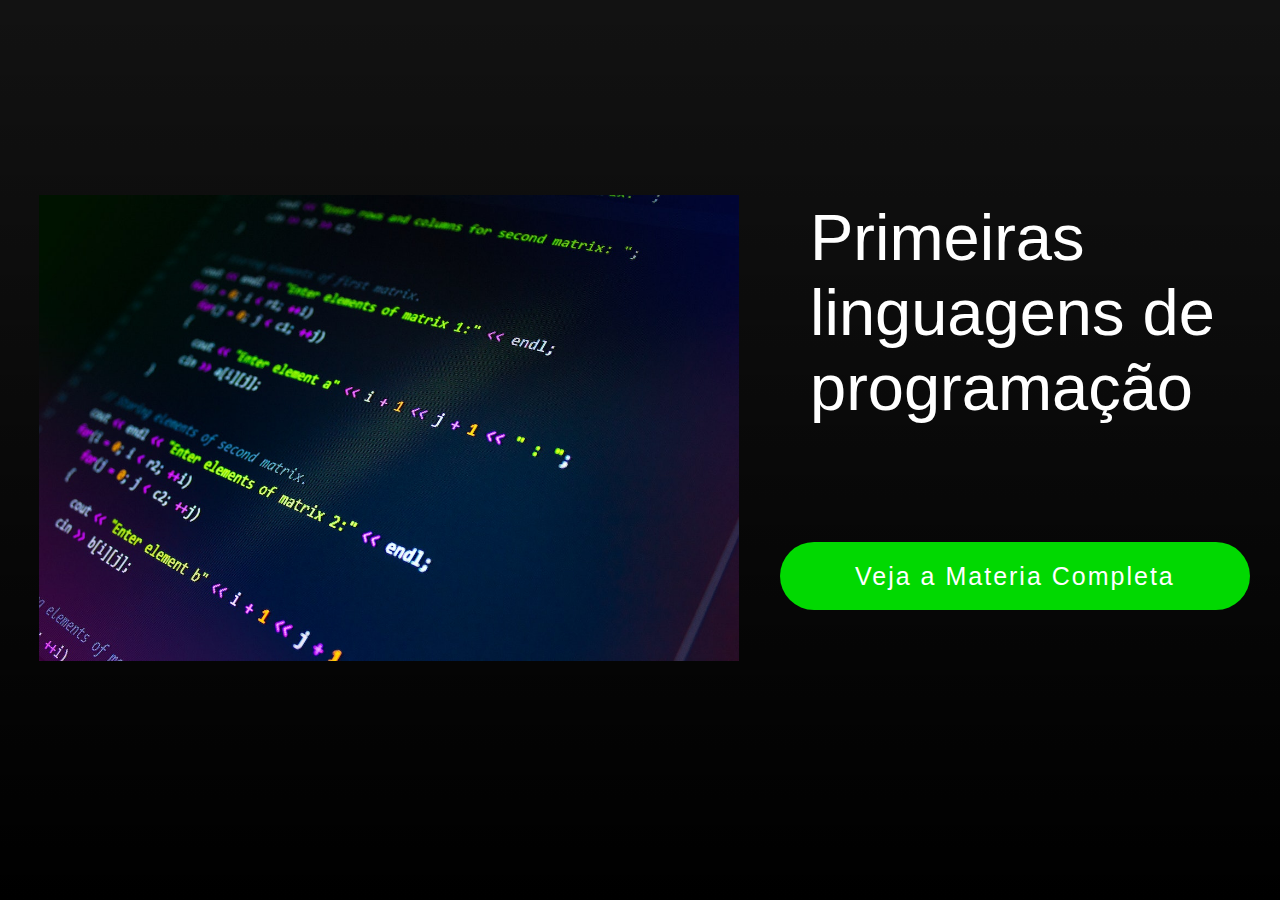
<file: index.html>
<!DOCTYPE html>
<html lang="pt-br">

<head>
    <meta charset="UTF-8">
    <meta http-equiv="X-UA-Compatible" content="IE=edge">
    <meta name="viewport" content="width=device-width, initial-scale=1.0">
    <link rel="shortcut icon" href="icons/favicon(2).ico" type="image/x-icon">
    <link rel="stylesheet" href="inicio.css">
    <link rel="stylesheet" href="responsive2.css">
    <title>Pagina Inicial</title>
</head>

<body>

    <main>
        <div class="conteudo">

            <div class="img">
                <img class="imagem" src="img/iniciomoux-1102797.jpg" alt="Programação">
            </div>


            <div class="container">
                <p>Primeiras linguagens de programação</p>
                <a href="2pagina.html">Veja a Materia Completa</a>
            </div>












        </div>


    </main>








</body>

</html>
</file>
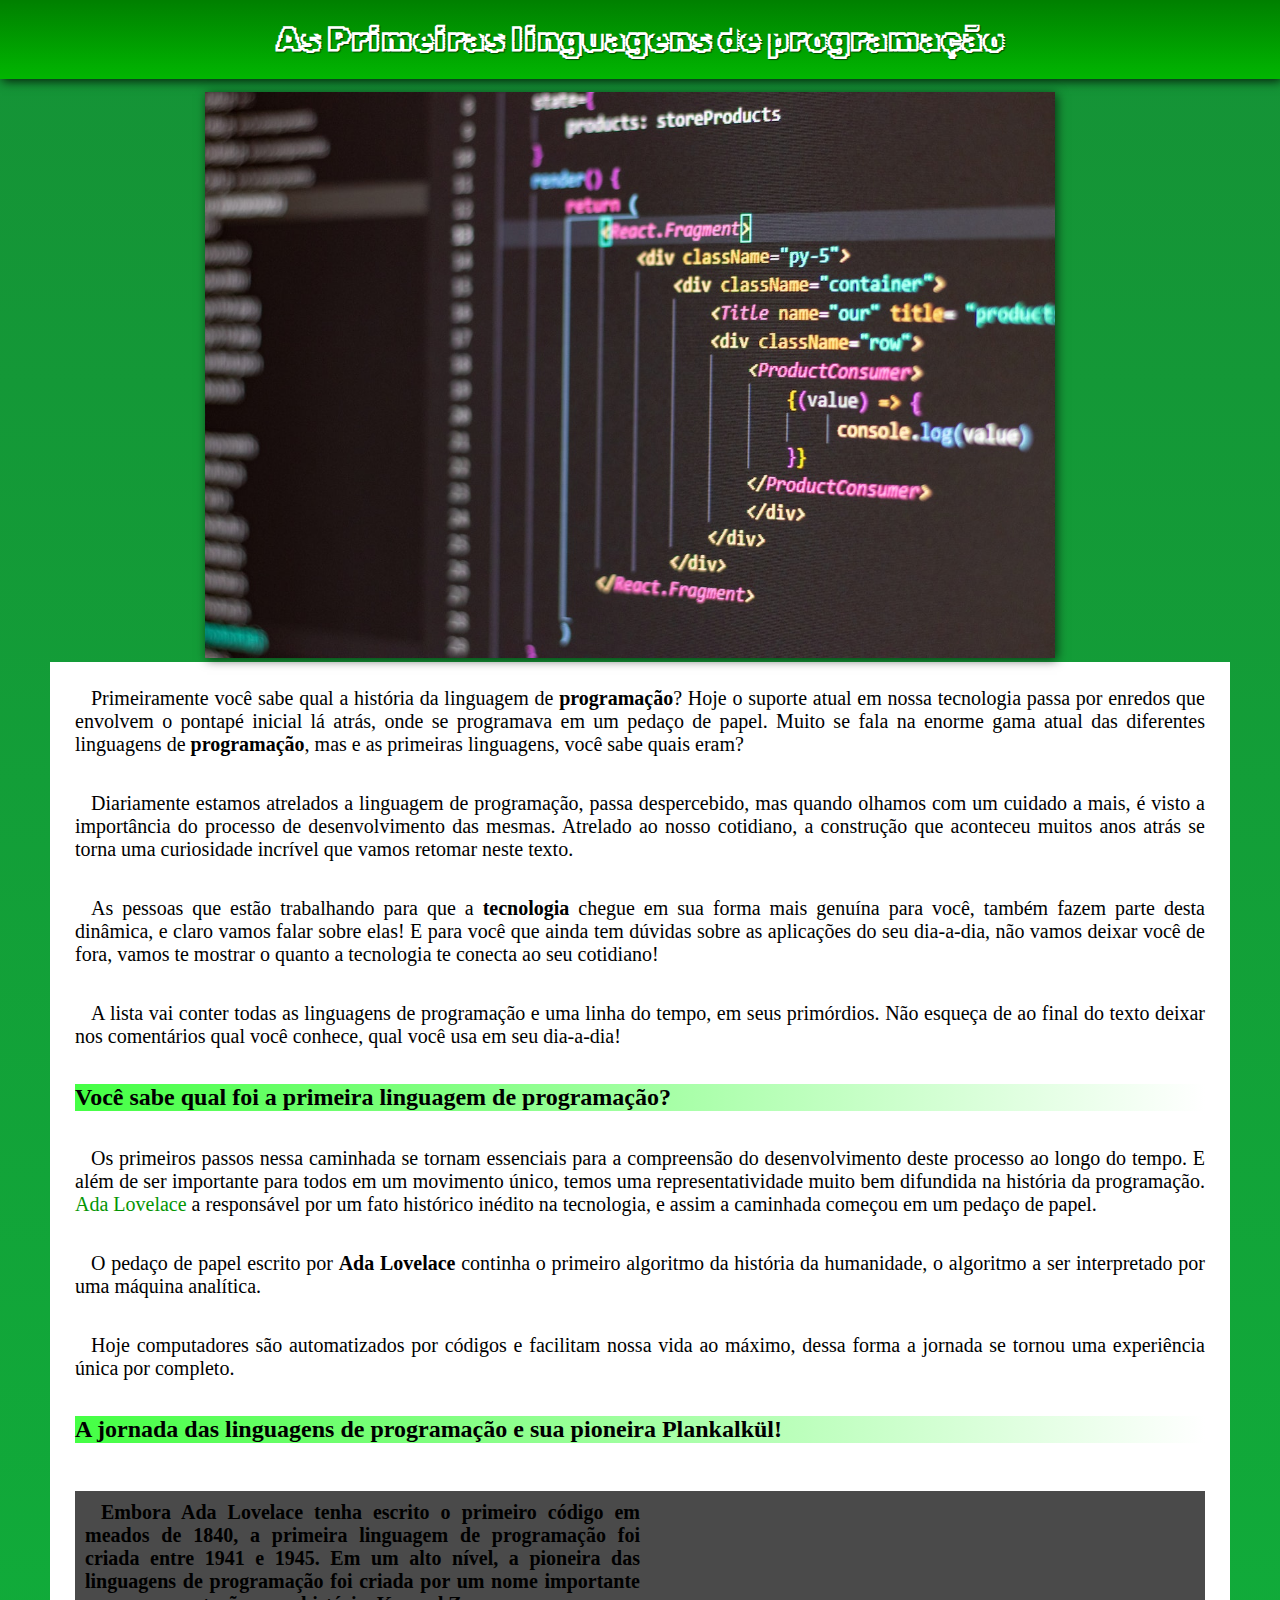
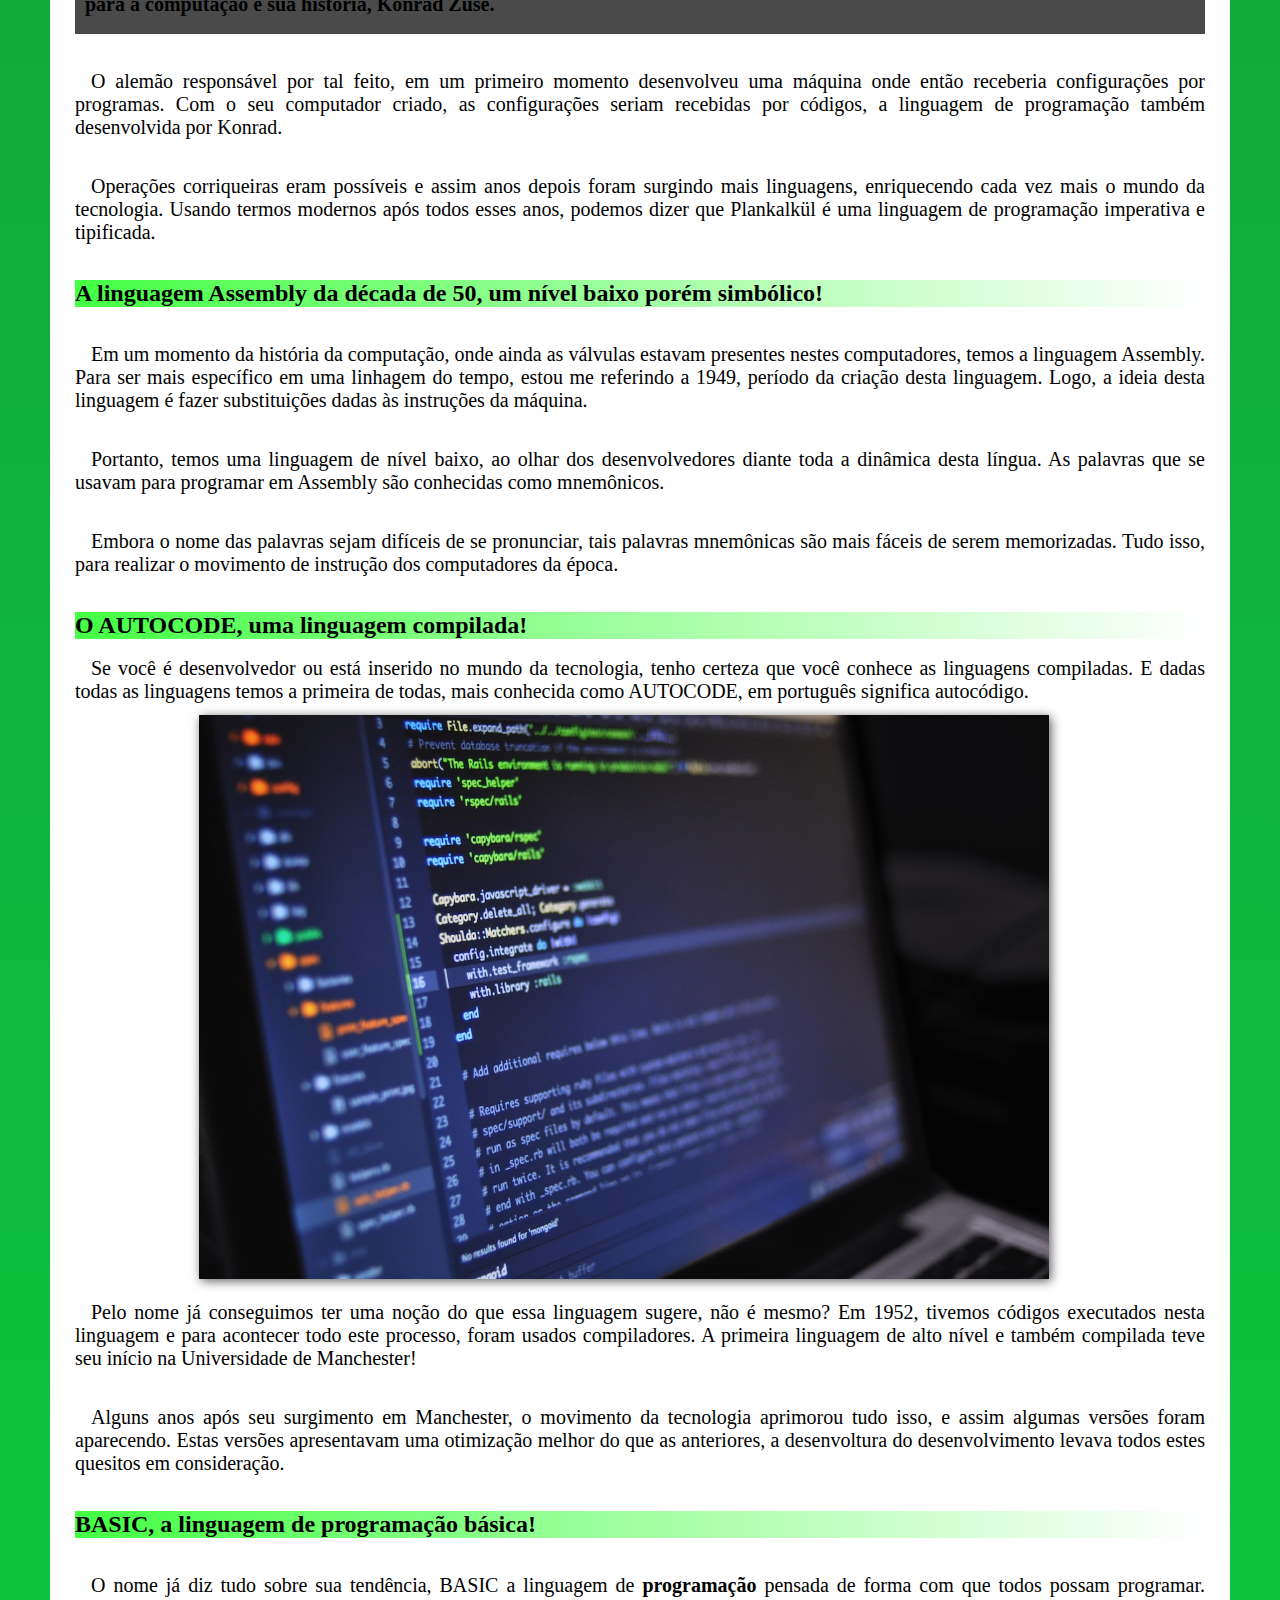
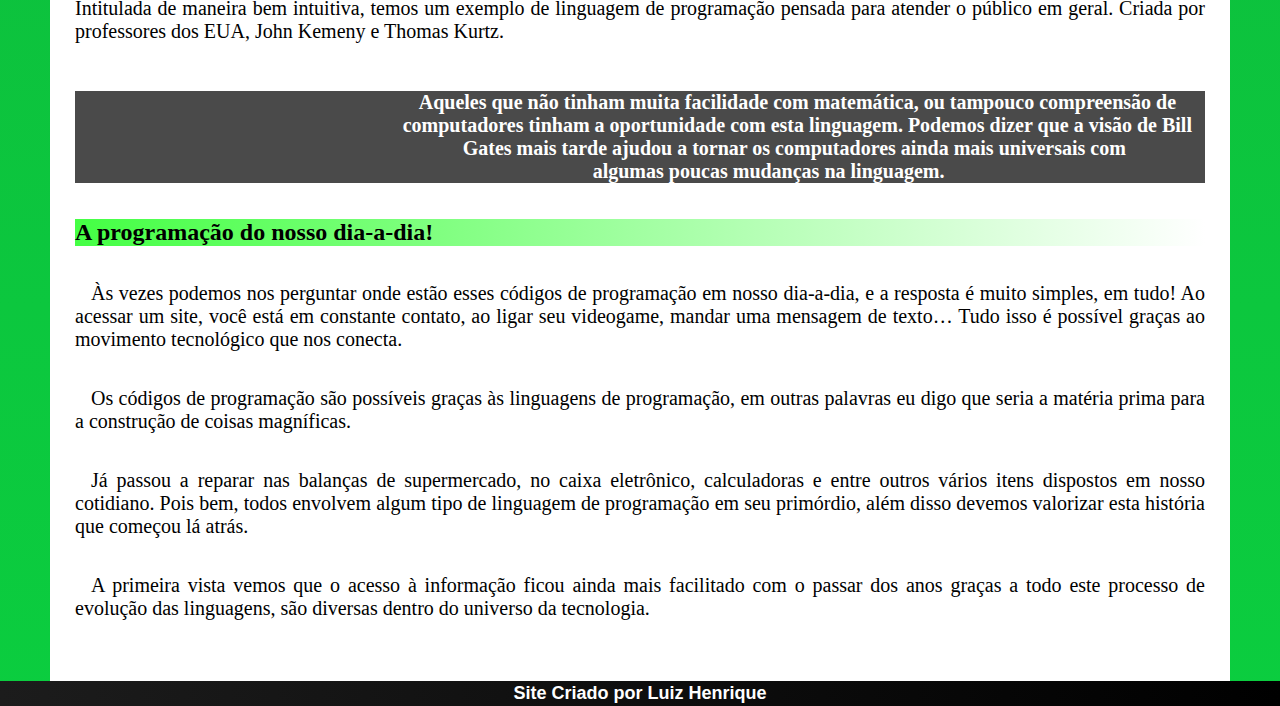
<file: 2pagina.html>
<!DOCTYPE html>
<html lang="pt-br">

<head>
    <meta charset="UTF-8">
    <meta http-equiv="X-UA-Compatible" content="IE=edge">
    <meta name="viewport" content="width=device-width, initial-scale=1.0">
    <link rel="stylesheet" href="style/style.css">
    <link rel="shortcut icon" href="icons/favicon(2).ico" type="image/x-icon">
    <link rel="stylesheet" href="style/responsive.css">
    <title>programação</title>
</head>

<body>

    <header>
        <h1>As Primeiras linguagens de programação</h1>

    </header>
    <main>
        <section>
            <img class="primeira" src="img/pexels-antonio-batinić-4164418.jpg" alt="codigos de programação">

        </section>

        <section class="texto">
            <p>Primeiramente você sabe qual a história da linguagem de <b>programação</b>? Hoje o suporte atual em nossa
                tecnologia passa por enredos que envolvem o pontapé inicial lá atrás, onde se programava em um pedaço de
                papel. Muito se fala na enorme gama atual das diferentes linguagens de <b>programação</b>, mas e as
                primeiras
                linguagens, você sabe quais eram? </p><br><br>

            <p>
                Diariamente estamos atrelados a linguagem de programação, passa despercebido, mas quando olhamos com um
                cuidado a mais, é visto a importância do processo de desenvolvimento das mesmas. Atrelado ao nosso
                cotidiano, a construção que aconteceu muitos anos atrás se torna uma curiosidade incrível que vamos
                retomar neste texto.
            </p><br><br>

            <p>
                As pessoas que estão trabalhando para que a <b>tecnologia</b> chegue em sua forma mais genuína para
                você,
                também fazem parte desta dinâmica, e claro vamos falar sobre elas! E para você que ainda tem dúvidas
                sobre as aplicações do seu dia-a-dia, não vamos deixar você de fora, vamos te mostrar o quanto a
                tecnologia te conecta ao seu cotidiano!
            </p><br><br>

            <p>
                A lista vai conter todas as linguagens de programação e uma linha do tempo, em seus primórdios. Não
                esqueça de ao final do texto deixar nos comentários qual você conhece, qual você usa em seu dia-a-dia!
            </p><br><br>

            <h2 class="center">Você sabe qual foi a primeira linguagem de programação?</h2> <br><br>

            <p>
                Os primeiros passos nessa caminhada se tornam essenciais para a compreensão do desenvolvimento deste
                processo ao longo do tempo. E além de ser importante para todos em um movimento único, temos uma
                representatividade muito bem difundida na história da programação. <a
                    href="https://www.ebiografia.com/ada_lovelace/" target="_blank">Ada Lovelace</a> a
                responsável por um
                fato histórico inédito na tecnologia, e assim a caminhada começou em um pedaço de papel.
            </p><br><br>

            <p>
                O pedaço de papel escrito por <b>Ada Lovelace</b> continha o primeiro algoritmo da história da
                humanidade, o
                algoritmo a ser interpretado por uma máquina analítica.
            </p><br><br>

            <p>
                Hoje computadores são automatizados por códigos e facilitam nossa vida ao máximo, dessa forma a jornada
                se tornou uma experiência única por completo.
            </p><br><br>

            <h2 class="center">A jornada das linguagens de programação e sua pioneira Plankalkül!</h2> <br>

            <section class="imagem" id="img01">
                <p>
                    Embora Ada Lovelace tenha escrito o primeiro código em meados de 1840, a primeira linguagem de
                    programação foi criada entre 1941 e 1945. Em um alto nível, a pioneira das linguagens de programação
                    foi
                    criada por um nome importante para a computação e sua história, Konrad Zuse.
                </p><br>

            </section><br><br>
            <p>O alemão responsável por tal feito, em um primeiro momento desenvolveu uma máquina onde então
                receberia configurações por programas. Com o seu computador criado, as configurações seriam
                recebidas por códigos, a linguagem de programação também desenvolvida por Konrad. </p> <br><br>
            <p>
                Operações corriqueiras eram possíveis e assim anos depois foram surgindo mais linguagens,
                enriquecendo cada vez mais o mundo da tecnologia. Usando termos modernos após todos esses anos,
                podemos dizer que Plankalkül é uma linguagem de programação imperativa e tipificada.
            </p><br><br>

            <h2 class="center">A linguagem Assembly da década de 50, um nível baixo porém simbólico!</h2><br><br>

            <p>
                Em um momento da história da computação, onde ainda as válvulas estavam presentes nestes computadores,
                temos a linguagem Assembly. Para ser mais específico em uma linhagem do tempo, estou me referindo a
                1949, período da criação desta linguagem. Logo, a ideia desta linguagem é fazer substituições dadas às
                instruções da máquina.
            </p> <br><br>

            <p>
                Portanto, temos uma linguagem de nível baixo, ao olhar dos desenvolvedores diante toda a dinâmica desta
                língua. As palavras que se usavam para programar em Assembly são conhecidas como mnemônicos.
            </p><br><br>

            <p>
                Embora o nome das palavras sejam difíceis de se pronunciar, tais palavras mnemônicas são mais fáceis de
                serem memorizadas. Tudo isso, para realizar o movimento de instrução dos computadores da época.
            </p><br><br>

            <h2 class="center">O AUTOCODE, uma linguagem compilada!</h2><br>

            <p>
                Se você é desenvolvedor ou está inserido no mundo da tecnologia, tenho certeza que você conhece as
                linguagens compiladas. E dadas todas as linguagens temos a primeira de todas, mais conhecida como
                AUTOCODE, em português significa autocódigo.
            </p>

            <img class="primeira2" src="img/pexels-luis-gomes-546819.jpg" alt="codigos"><br><br>

            <p>
                Pelo nome já conseguimos ter uma noção do que essa linguagem sugere, não é mesmo? Em 1952, tivemos
                códigos executados nesta linguagem e para acontecer todo este processo, foram usados compiladores. A
                primeira linguagem de alto nível e também compilada teve seu início na Universidade de Manchester!
            </p> <br><br>

            <p>
                Alguns anos após seu surgimento em Manchester, o movimento da tecnologia aprimorou tudo isso, e assim
                algumas versões foram aparecendo. Estas versões apresentavam uma otimização melhor do que as anteriores,
                a desenvoltura do desenvolvimento levava todos estes quesitos em consideração.
            </p> <br><br>

            <h2 class="center">BASIC, a linguagem de programação básica!</h2><br><br>

            <p>
                O nome já diz tudo sobre sua tendência, BASIC a linguagem de <b>programação</b> pensada de forma com que
                todos possam programar. Intitulada de maneira bem intuitiva, temos um exemplo de linguagem de
                programação pensada para atender o público em geral. Criada por professores dos EUA, John Kemeny e
                Thomas Kurtz.
            </p><br>

            <section class="imagem2" id="img02">
                <p>
                    Aqueles que não tinham muita facilidade com matemática, ou tampouco compreensão de computadores
                    tinham a
                    oportunidade com esta linguagem. Podemos dizer que a visão
                    de Bill
                    &nbsp;&nbsp;&nbsp;&nbsp;&nbsp;&nbsp;&nbsp;&nbsp;&nbsp;&nbsp;&nbsp;&nbsp;Gates mais tarde
                    ajudou a tornar
                    os
                    computadores ainda mais universais com<br>
                    &nbsp;&nbsp;&nbsp;&nbsp;&nbsp;&nbsp;&nbsp;&nbsp;&nbsp;&nbsp;&nbsp;&nbsp;&nbsp;&nbsp;&nbsp;&nbsp;&nbsp;&nbsp;&nbsp;&nbsp;&nbsp;&nbsp;&nbsp;&nbsp;&nbsp;&nbsp;&nbsp;&nbsp;&nbsp;&nbsp;&nbsp;&nbsp;&nbsp;&nbsp;&nbsp;&nbsp;&nbsp;&nbsp;algumas
                    poucas mudanças na
                    linguagem.
                </p>
            </section><br><br>

            <h2 class="center">A programação do nosso dia-a-dia!</h2><br><br>
            <p>
                Às vezes podemos nos perguntar onde estão esses códigos de programação em nosso dia-a-dia, e a resposta
                é muito simples, em tudo! Ao acessar um site, você está em constante contato, ao ligar seu videogame,
                mandar uma mensagem de texto… Tudo isso é possível graças ao movimento tecnológico que nos conecta.
            </p><br><br>
            <p>
                Os códigos de programação são possíveis graças às linguagens de programação, em outras palavras eu digo
                que seria a matéria prima para a construção de coisas magníficas.
            </p><br><br>

            <p>
                Já passou a reparar nas balanças de supermercado, no caixa eletrônico, calculadoras e entre outros
                vários itens dispostos em nosso cotidiano. Pois bem, todos envolvem algum tipo de linguagem de
                programação em seu primórdio, além disso devemos valorizar esta história que começou lá atrás.
            </p><br><br>

            <p>
                A primeira vista vemos que o acesso à informação ficou ainda mais facilitado com o passar dos anos
                graças a todo este processo de evolução das linguagens, são diversas dentro do universo da tecnologia.
            </p><br><br>


        </section>
    </main>

    <footer>
        <h1>Site Criado por Luiz Henrique</h1>
    </footer>




</body>

</html>
</file>
<file: inicio.css>
@charset "UTF-8";

* {
    margin: 0px;
    padding: 0px;
}

body {
    /* overflow: hidden; */
    height: 100vh;
    width: 100vw;
    background-image: linear-gradient(to top, black, rgba(0, 0, 0, 0.928));
}

p {
    color: white;

}

.conteudo {
    display: flex;
}

.container {
    font-family: Helvetica, sans-serif;
    display: inline-block;
    /* margin-right: 50px; */
    /* margin-left: 120px;
    margin-top: 159px; */
    font-size: 65px;
}

.container>a {
    letter-spacing: 2px;
    border-radius: 40px;
    font-size: 25px;
    /* margin-left: 1%; */
    background-color: rgb(1, 217, 1);
    text-decoration: none;
    padding: 20px;
    padding-left: 15%;
    padding-right: 15%;
    color: white;
}

.container>a:hover {
    background-color: rgba(255, 255, 255, 0.926);
    color: black;
}

.container p {
    padding-top: 10%;
    padding-bottom: 20%;
    margin-left: 30px;
    margin-top: 150px;
    /* text-align: center; */
}



.img img {
    margin-left: 5%;
    padding-right: 80px;
    margin-top: 25%;
    background-attachment: fixed;
    width: 700px;

}
</file>
<file: responsive2.css>
@charset "UTF-8";

* {
    margin: 0px;
    padding: 0px;
}


@media screen and (max-width:1224px) {

    .img img {
        margin-left: 10%;
        padding-right: 40px;
        margin-top: 45%;
        background-attachment: fixed;
        width: 435px;

    }

    .container {
        font-family: Helvetica, sans-serif;
        display: inline-block;
        /* margin-right: 50px; */
        /* margin-left: 120px;
        margin-top: 159px; */
        font-size: 50px;
    }

    .container p {
        padding-top: 7%;
        padding-bottom: 7%;
        margin-left: 15%;

    }

    .container>a {
        margin-left: 6%;
    }


}

@media screen and (max-width:965px) {

    .container>a {
        letter-spacing: 2px;
        border-radius: 40px;
        font-size: 20px;
        /* margin-left: 1%; */
        background-color: rgb(1, 217, 1);
        text-decoration: none;
        padding: 20px;
        padding-left: 15%;
        padding-right: 15%;
        color: white;
    }
}

@media screen and (max-width:400px) {


    .img img {
        display: none;
    }

    .container {
        margin-bottom: 80%;
        text-align: center;
        font-family: Helvetica, sans-serif;
        margin-right: 50px;
        font-size: 35px;
        padding: 0px;

    }

    .container>a {
        padding: 10px;
        font-size: 22px;
    }


}

@media screen and (max-width:876px) {
    .container {
        font-family: Helvetica, sans-serif;
        display: inline-block;
        /* margin-right: 50px; */
        /* margin-left: 120px;
        margin-top: 159px; */
        font-size: 40px;
    }

    .container>a {
        letter-spacing: 2px;
        border-radius: 40px;
        font-size: 1px;
        /* margin-left: 1%; */
        background-color: rgb(1, 217, 1);
        text-decoration: none;
        padding: 1px;
        padding-left: 15%;
        padding-right: 15%;
        color: white;
    }
}

@media screen and (max-width:500px) {
    .img img {
        display: none;
    }

    .container {
        font-family: Helvetica, sans-serif;
        display: inline-block;
        /* margin-right: 50px; */
        /* margin-left: 120px;
        margin-top: 159px; */
        font-size: 40px;
    }

    .container>a {
        letter-spacing: 2px;
        border-radius: 40px;
        font-size: 18px;
        /* margin-left: 1%; */
        background-color: rgb(1, 217, 1);
        text-decoration: none;
        padding: 18px;
        padding-left: 15%;
        padding-right: 15%;
        color: white;
    }
}

@media screen and (max-width:382px) {
    .img img {
        display: none;
    }

    .container {
        font-family: Helvetica, sans-serif;
        display: inline-block;
        /* margin-right: 50px; */
        /* margin-left: 120px;
        margin-top: 159px; */
        font-size: 30px;
    }


    .container>a {
        letter-spacing: 2px;
        border-radius: 40px;
        font-size: 15px;
        /* margin-left: 1%; */
        background-color: rgb(1, 217, 1);
        text-decoration: none;
        padding: 13px;
        padding-left: 15%;
        padding-right: 15%;
        color: white;
    }
}

@media screen and (max-width:316px) {


    .img img {
        display: none;
    }

    .container {
        margin-bottom: 80%;
        text-align: center;
        font-family: Helvetica, sans-serif;
        margin-right: 50px;
        font-size: 35px;
        padding: 0px;

    }

    .container>a {
        padding: 10px;
        font-size: 17px;
    }


}

@media screen and (max-width:480px) {


    .img img {
        display: none;
    }

    .container {
        margin-bottom: 80%;
        text-align: center;
        font-family: Helvetica, sans-serif;
        margin-right: 50px;
        font-size: 35px;
        padding: 0px;

    }

    .container>a {
        padding: 7px;
        font-size: 19px;
    }


}

@media screen and (max-width:874px) {

    .container>a {
        padding: 9px;
        font-size: 25px;

    }

    .container p {
        font-size: 48px;
        margin-bottom: 35px;

    }

}

@media screen and (max-width:815px) {

    .container>a {
        padding: 9px;
        font-size: 20px;

    }

    .container p {
        font-size: 39px;
        margin-bottom: 30px;

    }

    .img img {
        margin-top: 144px;
    }

}

@media screen and (max-width:766px) {

    .container>a {
        padding: 7px;
        font-size: 19px;

    }

    .container p {
        font-size: 39px;
        margin-bottom: 30px;

    }

    .conteudo {
        display: inline;
    }
}

@media screen and (max-width:753px) {

    .img img {
        width: 400px;
        margin-top: 50px;
    }

    .container p {
        margin-top: 55px;
        margin-left: 51px;
        margin-right: 50px;
    }

    .container a {
        font-size: 30px;
    }

    .conteudo {
        display: inline;
    }
}

@media screen and (max-width:445px) {
    body {
        background-color: black;
    }

    .img img {
        display: block;
        width: 320px;
    }



    .container a {
        font-size: 20px;
        padding: 5px;
    }

    .conteudo {
        display: inline;
    }
}

@media screen and (max-width:354px) {
    body {
        background-color: black;
    }

    .img img {
        display: block;
        width: 290px;
    }



    .container a {
        font-size: 20px;
        padding: 5px;
    }

    .conteudo {
        display: inline;
    }
}

@media screen and (max-width:489px) {
    body {
        background-color: black;
    }

    .img img {
        margin-right: 20px;
        display: block;
        width: 320px;
    }



    .container a {
        font-size: 20px;
        padding: 5px;
    }

    .conteudo {
        display: inline;
    }
}

@media screen and (max-width:347px) {
    body {
        background-color: black;
    }

    .img img {
        width: 250px;
    }


}

@media screen and (max-width:516px) {
    body {
        background-color: black;
    }

    .img img {
        margin-right: 20px;
        display: block;
        width: 320px;
    }



    .container a {
        font-size: 20px;
        padding: 5px;
    }

    .conteudo {
        display: inline;
    }
}
</file>
<file: style/style.css>
@charset "UTF-8";

@import url('https://fonts.googleapis.com/css2?family=Rubik+Iso&display=swap');

* {
    margin: 0px;
    padding: 0px;
}

body {
    background-image: linear-gradient(to top, rgba(1, 203, 55, 0.961), rgba(1, 137, 37, 0.922));
}

header {
    background-image: linear-gradient(to top, rgb(1, 182, 1), green);
    box-shadow: 2px 2px 10px rgba(0, 0, 0, 0.823);
    text-align: center;
    padding: 20px;
    color: rgb(255, 255, 255);
}

header h1 {
    font-size: 2.1em;
    font-family: 'Rubik Iso', cursive;
    text-shadow: 1px 1px 1px rgba(1, 1, 1, 0.557);
}

.primeira {
    font-family: Arial, Helvetica, sans-serif;
    width: 850px;
    margin-top: 1%;
    margin-left: 16%;
    box-shadow: 2px 2px 10px rgba(0, 0, 0, 0.638);

}

.primeira2 {
    font-family: Arial, Helvetica, sans-serif;
    width: 850px;
    margin-top: 1%;
    margin-left: 11%;
    box-shadow: 2px 2px 10px rgba(0, 0, 0, 0.638);

}

.texto {
    padding: 25px;
    background-color: white;
    margin-left: 50px;
    margin-right: 50px;

}

.texto p {
    text-indent: 16px;
    font-size: 20px;
    text-align: justify;
}

.center {
    font-family: 'EB Garamond', serif;
    background-image: linear-gradient(to right, rgba(3, 255, 3, 0.742), white);

}

.texto p>a {
    text-decoration: none;
    color: rgb(3, 149, 3);
}

.texto p>a:hover {
    text-decoration: underline;
}

.imagem {
    background-position: center center;
    background-size: cover;
    background-attachment: fixed;
    margin-top: 30px;
    background-color: rgb(74, 74, 74);
    color: white;

}

.imagem p {
    font-weight: bolder;
    margin-right: 50%;
    color: black;
    padding-top: 10px;
    padding-left: 10px;
}

#img01 {
    background-image: url(../img/pexels-christina-morillo2-1181271\ \(1\).jpg);
    background-repeat: no-repeat;
    background-size: cover;
    background-position: center right;


}

.imagem2 {
    background-position: center center;
    background-size: cover;
    background-attachment: fixed;
    margin-top: 30px;
    background-color: rgb(74, 74, 74);
    color: white;

}

.imagem2 p {
    font-weight: bold;
    margin-left: 29%;
    text-align: right;
    color: rgb(255, 255, 255);
    padding-right: 1%;
    text-align: initial;
}

#img02 {
    background-position: right right;
    background-image: url(../img/pexels-negative-space-92905.jpg);
    background-repeat: no-repeat;
    background-size: cover;
    background-position: center right;


}

footer {
    font-family: Arial, Helvetica, sans-serif;
    background-image: linear-gradient(to right, rgb(28, 28, 28), rgb(0, 0, 0));
    color: white;
    font-size: 9px;
    text-align: center;
    padding: 2px;
}
</file>
<file: style/responsive.css>
@charset "UTF-8";

* {
    margin: 0px;
    padding: 0px;
}

@media screen and (max-width:1077px) {
    .primeira {
        width: 750px;
    }

    .primeira2 {
        width: 750px;
    }


}

@media screen and (max-width:931px) {
    .primeira {
        width: 630px;
    }

    .primeira2 {
        width: 550px;
    }


}

@media screen and (max-width:770px) {
    .primeira {
        width: 530px;
    }

    .primeira2 {
        width: 550px;
        margin-left: 5%;
    }


}

@media screen and (max-width:628px) {
    .primeira {
        width: 430px;
    }

    .primeira2 {
        width: 350px;
    }

    .imagem p {
        font-size: 17px;

    }

    .imagem2 p {
        font-size: 17px;
        text-align: center;
    }

    .img2 {
        background-position: bottom
    }


}

@media screen and (max-width:500px) {
    .primeira {
        width: 330px;
    }

    .primeira2 {
        width: 310px;

    }

    .imagem p {
        font-size: 20px;
        text-align: inherit;
        color: white;
        font-weight: normal;
        background-color: rgba(0, 0, 0, 0.595);
    }

    .texto h2 {
        font-size: 20px;
    }

    .imagem2 p {
        font-weight: normal;
        font-size: 18px;
        text-align: right;
    }

    .texto p {
        line-height: 1.7;
    }



}

@media screen and (max-width:320px) {
    .primeira {
        width: 220px;
    }

    header {
        font-size: 13px;
    }

    .primeira2 {
        display: none;

    }

    .imagem p {
        font-size: 15px;
        color: white;
        font-weight: normal;
        background-color: rgba(0, 0, 0, 0.595);
        margin: auto;
    }

    .texto h2 {
        font-size: 15px;
    }

    .texto p {
        font-size: 12px;
    }

    .imagem2 p {
        font-weight: normal;
        font-size: 15px;
        margin: auto;
    }

    footer {
        font-size: 6px;
    }




}

@media screen and (max-width:375px) {
    .primeira {
        width: 250px;
    }

    header {
        font-size: 13px;
    }

    .primeira2 {
        display: none;

    }

    .imagem p {
        font-size: 15px;
        color: white;
        font-weight: normal;
        background-color: rgba(0, 0, 0, 0.595);
        margin: auto;
    }

    .texto h2 {
        font-size: 17px;
    }

    .texto p {
        font-size: 14px;
    }

    .imagem2 p {
        font-weight: normal;
        font-size: 15px;
        margin: auto;
    }

    footer {
        font-size: 6px;
    }
}
</file>
